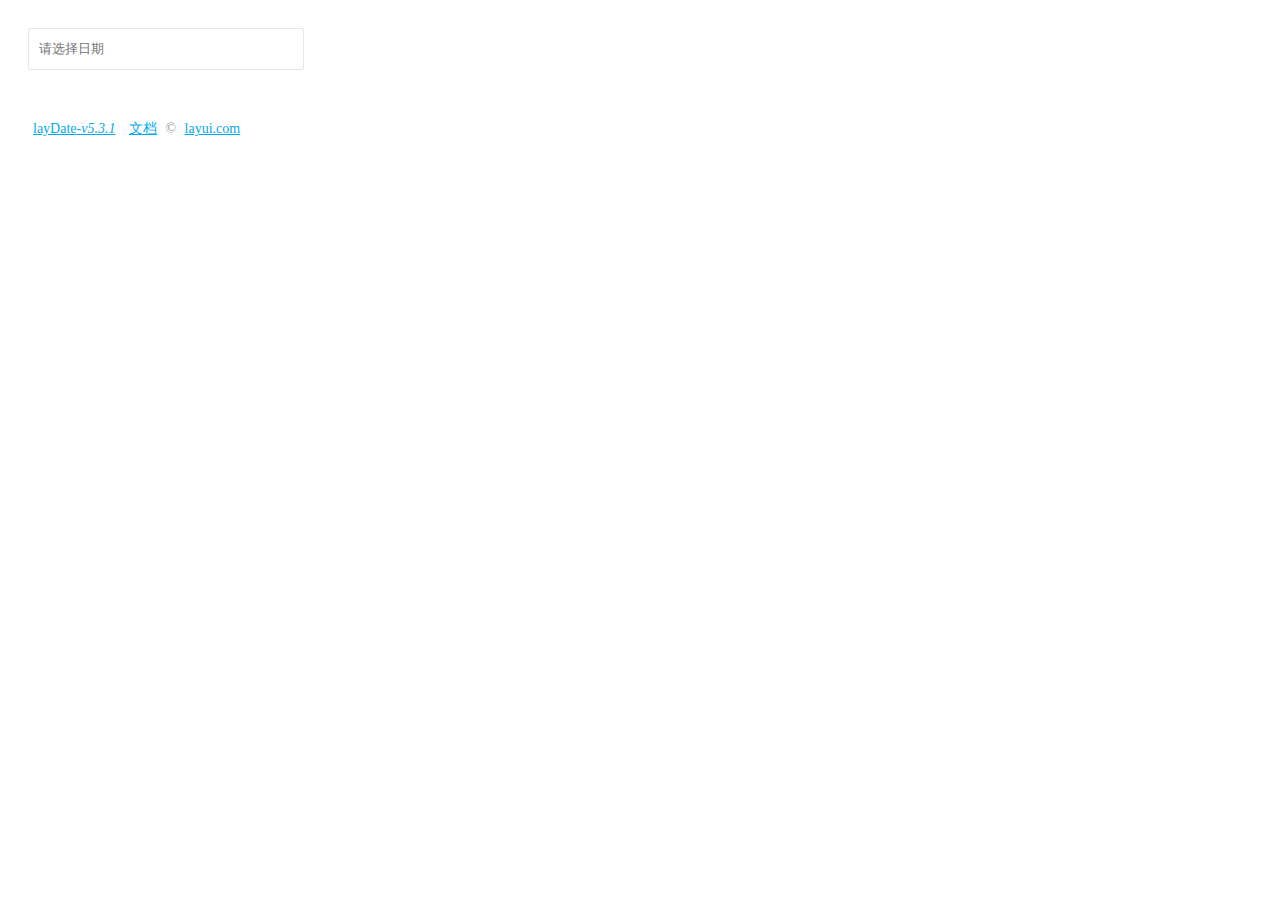
<file: src/main/webapp/jslib/layDate-v5.3.1/test.html>
<!DOCTYPE html>
<html>
<head>
  <meta charset="utf-8">
  <title>使用 layDate 独立版</title>
  <meta name="renderer" content="webkit">
  <meta http-equiv="X-UA-Compatible" content="IE=edge,chrome=1">
  <meta name="viewport" content="width=device-width, initial-scale=1, maximum-scale=1">
  <meta name="apple-mobile-web-app-status-bar-style" content="black"> 
  <meta name="apple-mobile-web-app-capable" content="yes">
  <meta name="format-detection" content="telephone=no">

  <style>
  body{padding: 20px;}
  .demo-input{padding-left: 10px; height: 38px; min-width: 262px; line-height: 38px; border: 1px solid #e6e6e6;  background-color: #fff;  border-radius: 2px;}
  .demo-footer{padding: 50px 0; color: #999; font-size: 14px;}
  .demo-footer a{padding: 0 5px; color: #01AAED;}
  </style>
</head>
<body>
<input type="text" class="demo-input" placeholder="请选择日期" id="test1">

<div class="demo-footer">
  <a href="http://www.layui.com/laydate/" target="_blank">layDate<cite id="version"></cite></a>
  <a href="http://www.layui.com/doc/modules/laydate.html" target="_blank">文档</a>
  <span>&copy; <a href="http://www.layui.com/" target="_blank">layui.com</a><span>
</div>

<script src="laydate/laydate.js"></script> <!-- 改成你的路径 -->
<script>
lay('#version').html('-v'+ laydate.v);

//执行一个laydate实例
laydate.render({
  elem: '#test1' //指定元素
});
</script>
</body>
</html>
</file>
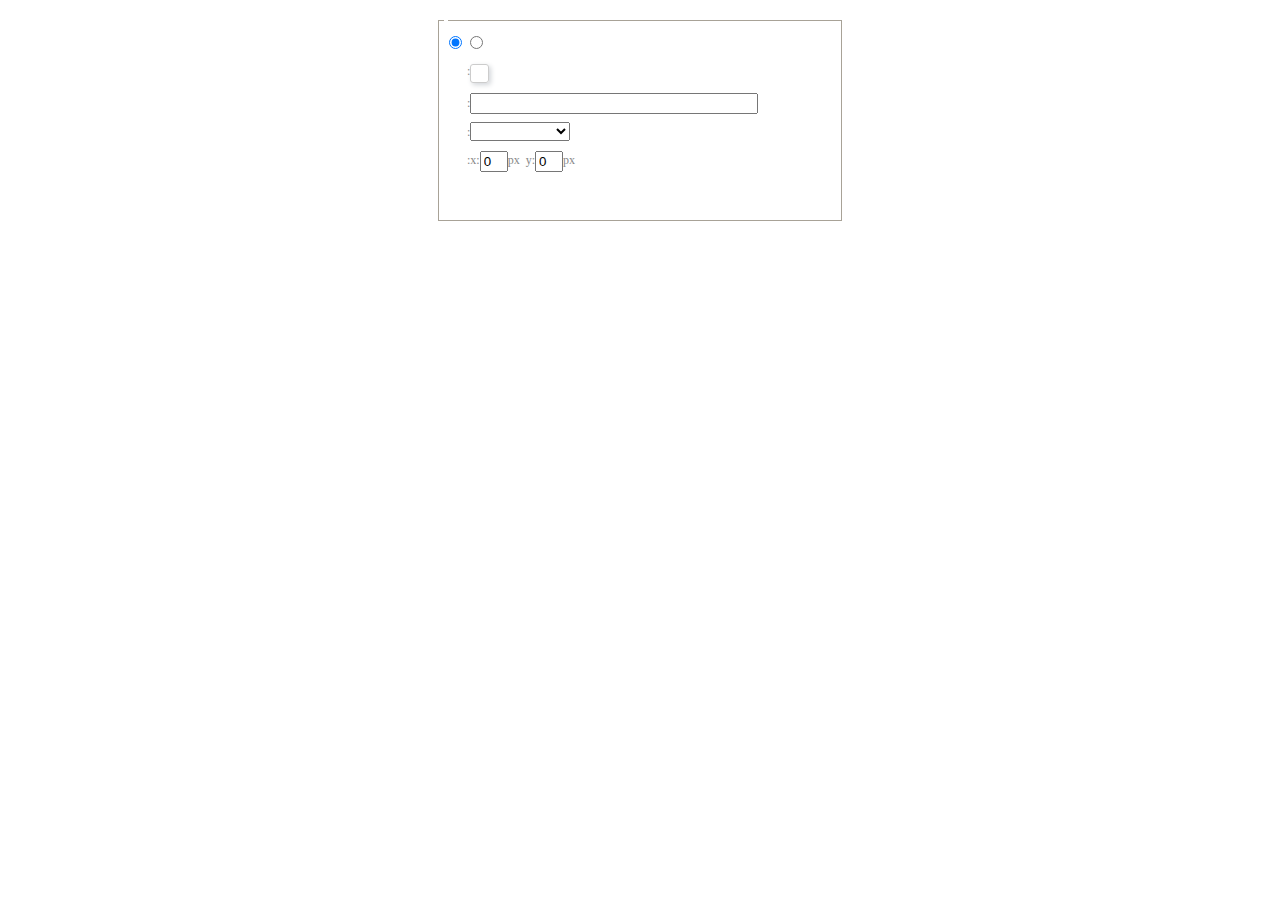
<file: src/main/webapp/ueditor1.4.3.3/dialogs/background/background.html>
<!DOCTYPE HTML>
<html>
<head>
    <meta http-equiv="Content-Type" content="text/html;charset=utf-8"/>
    <script type="text/javascript" src="../internal.js"></script>
    <link rel="stylesheet" type="text/css" href="background.css">
</head>
<body>
    <div id="bg_container" class="wrapper">
        <div id="tabHeads" class="tabhead">
            <span class="focus" data-content-id="normal"><var id="lang_background_normal"></var></span>
            <span class="" data-content-id="imgManager"><var id="lang_background_local"></var></span>
        </div>
        <div id="tabBodys" class="tabbody">
            <div id="normal" class="panel focus">
                <fieldset class="bgarea">
                    <legend><var id="lang_background_set"></var></legend>
                    <div class="content">
                        <div>
                            <label><input id="nocolorRadio" class="iptradio" type="radio" name="t" value="none" checked="checked"><var id="lang_background_none"></var></label>
                            <label><input id="coloredRadio" class="iptradio" type="radio" name="t" value="color"><var id="lang_background_colored"></var></label>
                        </div>
                        <div class="wrapcolor pl">
                            <div class="color">
                                <var id="lang_background_color"></var>:
                            </div>
                            <div id="colorPicker"></div>
                            <div class="clear"></div>
                        </div>
                        <div class="wrapcolor pl">
                            <label><var id="lang_background_netimg"></var>:</label><input class="txt" type="text" id="url">
                        </div>
                        <div id="alignment" class="alignment">
                            <var id="lang_background_align"></var>:<select id="repeatType">
                                <option value="center"></option>
                                <option value="repeat-x"></option>
                                <option value="repeat-y"></option>
                                <option value="repeat"></option>
                                <option value="self"></option>
                            </select>
                        </div>
                        <div id="custom" >
                            <var id="lang_background_position"></var>:x:<input type="text" size="1" id="x" maxlength="4" value="0">px&nbsp;&nbsp;y:<input type="text" size="1" id="y" maxlength="4" value="0">px
                        </div>
                    </div>
                </fieldset>

            </div>
            <div id="imgManager" class="panel">
                <div id="imageList" style=""></div>
            </div>
        </div>
    </div>
    <script type="text/javascript" src="background.js"></script>
</body>
</html>
</file>
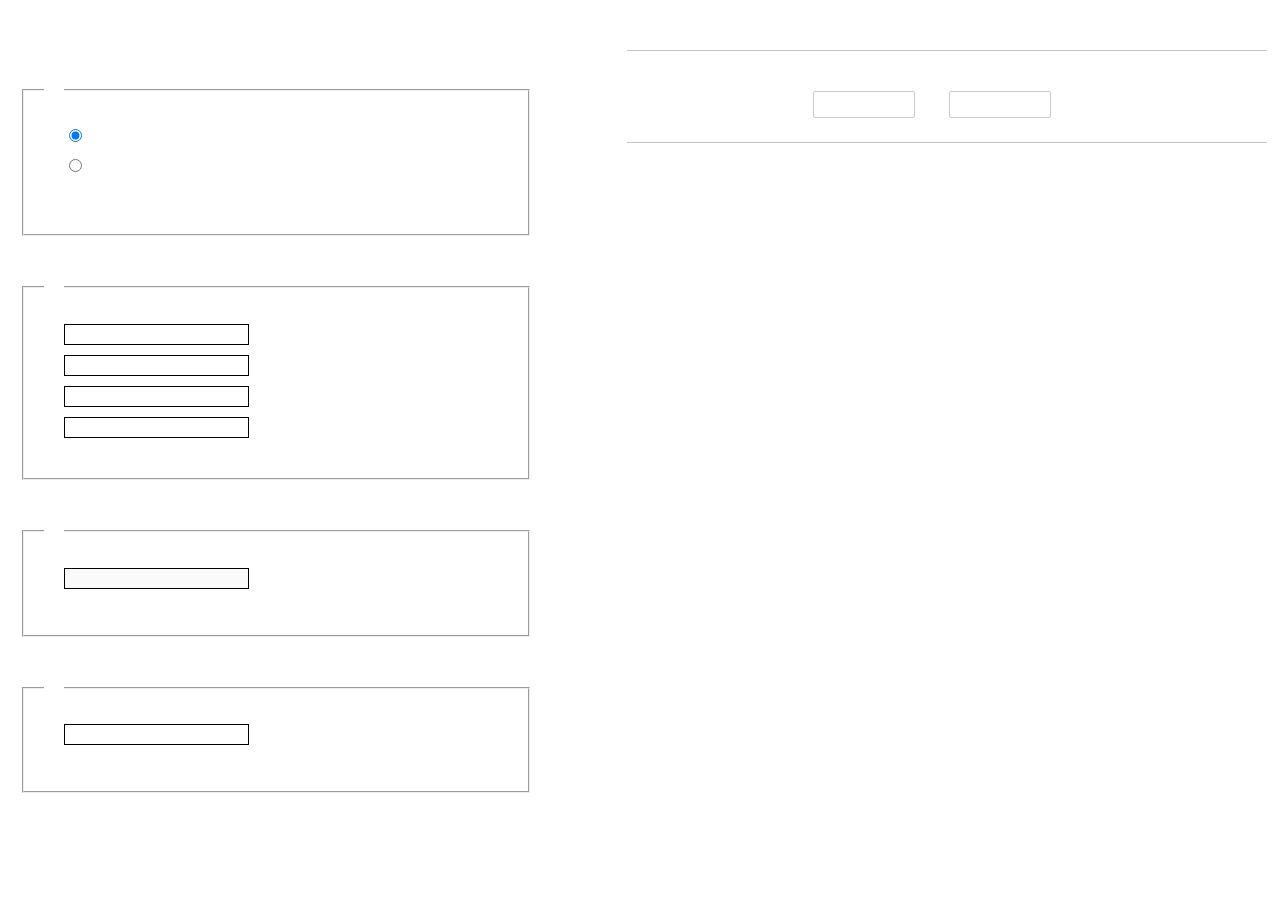
<file: src/main/webapp/ueditor1.4.3.3/dialogs/charts/charts.html>
<!DOCTYPE html>
<html>
    <head>
        <title>chart</title>
        <meta chartset="utf-8">
        <link rel="stylesheet" type="text/css" href="charts.css">
        <script type="text/javascript" src="../internal.js"></script>
    </head>
    <body>
        <div class="main">
            <div class="table-view">
                <h3><var id="lang_data_source"></var></h3>
                <div id="tableContainer" class="table-container"></div>
                <h3><var id="lang_chart_format"></var></h3>
                <form name="data-form">
                    <div class="charts-format">
                        <fieldset>
                            <legend><var id="lang_data_align"></var></legend>
                            <div class="format-item-container">
                                <label>
                                    <input type="radio" class="format-ctrl not-pie-item" name="charts-format" value="1" checked="checked">
                                    <var id="lang_chart_align_same"></var>
                                </label>
                                <label>
                                    <input type="radio" class="format-ctrl not-pie-item" name="charts-format" value="-1">
                                    <var id="lang_chart_align_reverse"></var>
                                </label>
                                <br>
                            </div>
                        </fieldset>
                        <fieldset>
                            <legend><var id="lang_chart_title"></var></legend>
                            <div class="format-item-container">
                                <label>
                                    <var id="lang_chart_main_title"></var><input type="text" name="title" class="data-item">
                                </label>
                                <label>
                                    <var id="lang_chart_sub_title"></var><input type="text" name="sub-title" class="data-item not-pie-item">
                                </label>
                                <label>
                                    <var id="lang_chart_x_title"></var><input type="text" name="x-title" class="data-item not-pie-item">
                                </label>
                                <label>
                                    <var id="lang_chart_y_title"></var><input type="text" name="y-title" class="data-item not-pie-item">
                                </label>
                            </div>
                        </fieldset>
                        <fieldset>
                            <legend><var id="lang_chart_tip"></var></legend>
                            <div class="format-item-container">
                                <label>
                                    <var id="lang_cahrt_tip_prefix"></var>
                                    <input type="text" id="tipInput" name="tip" class="data-item" disabled="disabled">
                                </label>
                                <p><var id="lang_cahrt_tip_description"></var></p>
                            </div>
                        </fieldset>
                        <fieldset>
                            <legend><var id="lang_chart_data_unit"></var></legend>
                            <div class="format-item-container">
                                <label><var id="lang_chart_data_unit_title"></var><input type="text" name="unit" class="data-item"></label>
                                <p><var id="lang_chart_data_unit_description"></var></p>
                            </div>
                        </fieldset>
                    </div>
                </form>
            </div>
            <div class="charts-view">
                <div id="chartsContainer" class="charts-container"></div>
                <div id="chartsType" class="charts-type">
                    <h3><var id="lang_chart_type"></var></h3>
                    <div class="scroll-view">
                        <div class="scroll-container">
                            <div id="scrollBed" class="scroll-bed"></div>
                        </div>
                        <div id="buttonContainer" class="button-container">
                            <a href="#" data-title="prev"><var id="lang_prev_btn"></var></a>
                            <a href="#" data-title="next"><var id="lang_next_btn"></var></a>
                        </div>
                    </div>
                </div>
            </div>
        </div>
        <script src="../../third-party/jquery-1.10.2.min.js"></script>
        <script src="../../third-party/highcharts/highcharts.js"></script>
        <script src="chart.config.js"></script>
        <script src="charts.js"></script>
    </body>
</html>
</file>
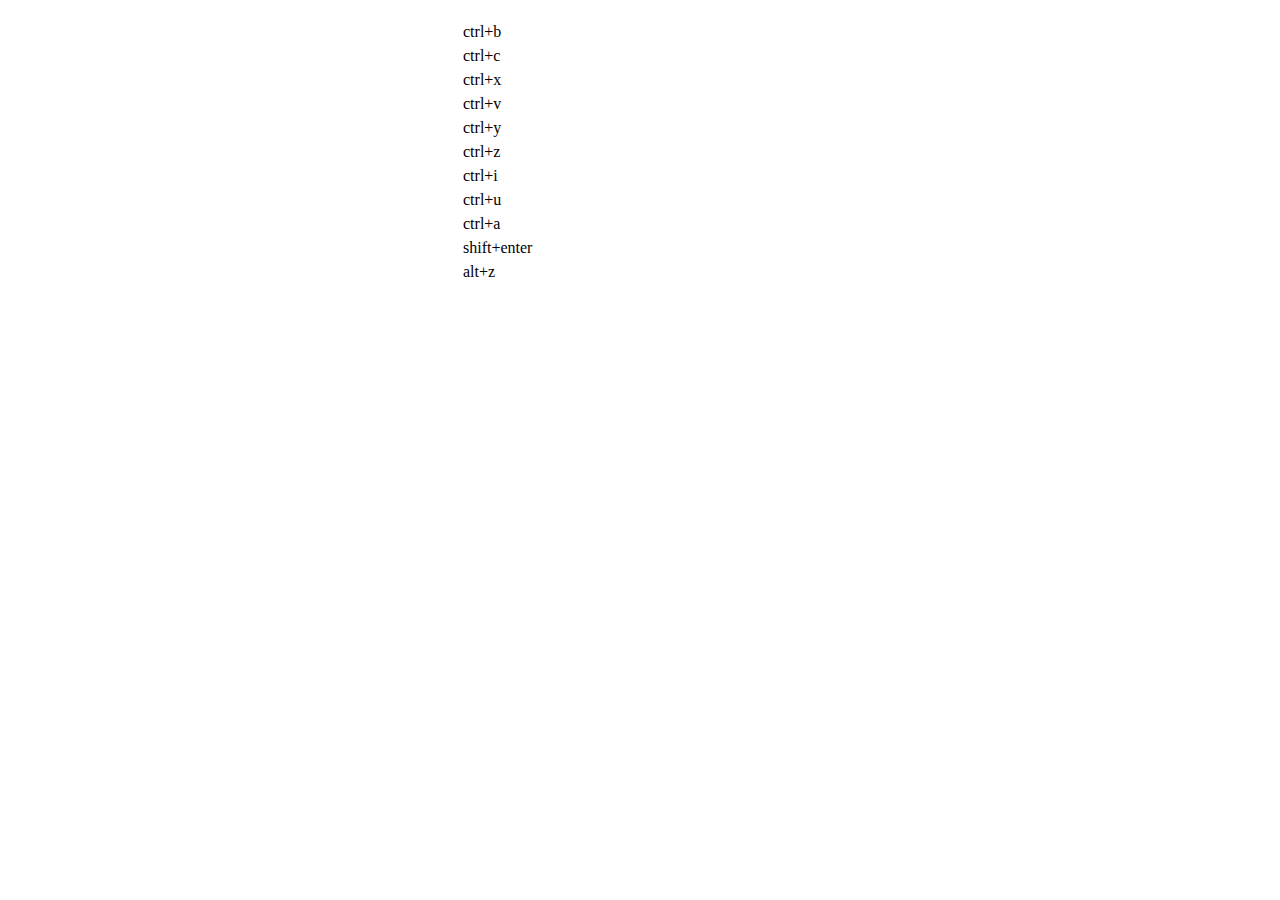
<file: src/main/webapp/ueditor1.4.3.3/dialogs/help/help.html>
<!DOCTYPE HTML PUBLIC "-//W3C//DTD HTML 4.01 Transitional//EN"
        "http://www.w3.org/TR/html4/loose.dtd">
<html>
<head>
    <title>帮助</title>
    <meta content="text/html; charset=utf-8" http-equiv="Content-Type"/>
    <script type="text/javascript" src="../internal.js"></script>
    <link rel="stylesheet" type="text/css" href="help.css">
</head>
<body>
<div class="wrapper" id="helptab">
    <div id="tabHeads" class="tabhead">
        <span class="focus" tabsrc="about"><var id="lang_input_about"></var></span>
        <span tabsrc="shortcuts"><var id="lang_input_shortcuts"></var></span>
    </div>
    <div id="tabBodys" class="tabbody">
        <div id="about" class="panel">
            <h1>UEditor</h1>
            <p id="version"></p>
            <p><var id="lang_input_introduction"></var></p>
        </div>
        <div id="shortcuts" class="panel">
            <table>
                <thead>
                <tr>
                    <td><var id="lang_Txt_shortcuts"></var></td>
                    <td><var id="lang_Txt_func"></var></td>
                </tr>
                </thead>
                <tbody>
                <tr>
                    <td>ctrl+b</td>
                    <td><var id="lang_Txt_bold"></var></td>
                </tr>
                <tr>
                    <td>ctrl+c</td>
                    <td><var id="lang_Txt_copy"></var></td>
                </tr>
                <tr>
                    <td>ctrl+x</td>
                    <td><var id="lang_Txt_cut"></var></td>
                </tr>
                <tr>
                    <td>ctrl+v</td>
                    <td><var id="lang_Txt_Paste"></var></td>
                </tr>
                <tr>
                    <td>ctrl+y</td>
                    <td><var id="lang_Txt_undo"></var></td>
                </tr>
                <tr>
                    <td>ctrl+z</td>
                    <td><var id="lang_Txt_redo"></var></td>
                </tr>
                <tr>
                    <td>ctrl+i</td>
                    <td><var id="lang_Txt_italic"></var></td>
                </tr>
                <tr>
                    <td>ctrl+u</td>
                    <td><var id="lang_Txt_underline"></var></td>
                </tr>
                <tr>
                    <td>ctrl+a</td>
                    <td><var id="lang_Txt_selectAll"></var></td>
                </tr>
                <tr>
                    <td>shift+enter</td>
                    <td><var id="lang_Txt_visualEnter"></var></td>
                </tr>
                <tr>
                    <td>alt+z</td>
                    <td><var id="lang_Txt_fullscreen"></var></td>
                </tr>
                </tbody>
            </table>
        </div>
    </div>
</div>
<script type="text/javascript" src="help.js"></script>
</body>
</html>
</file>
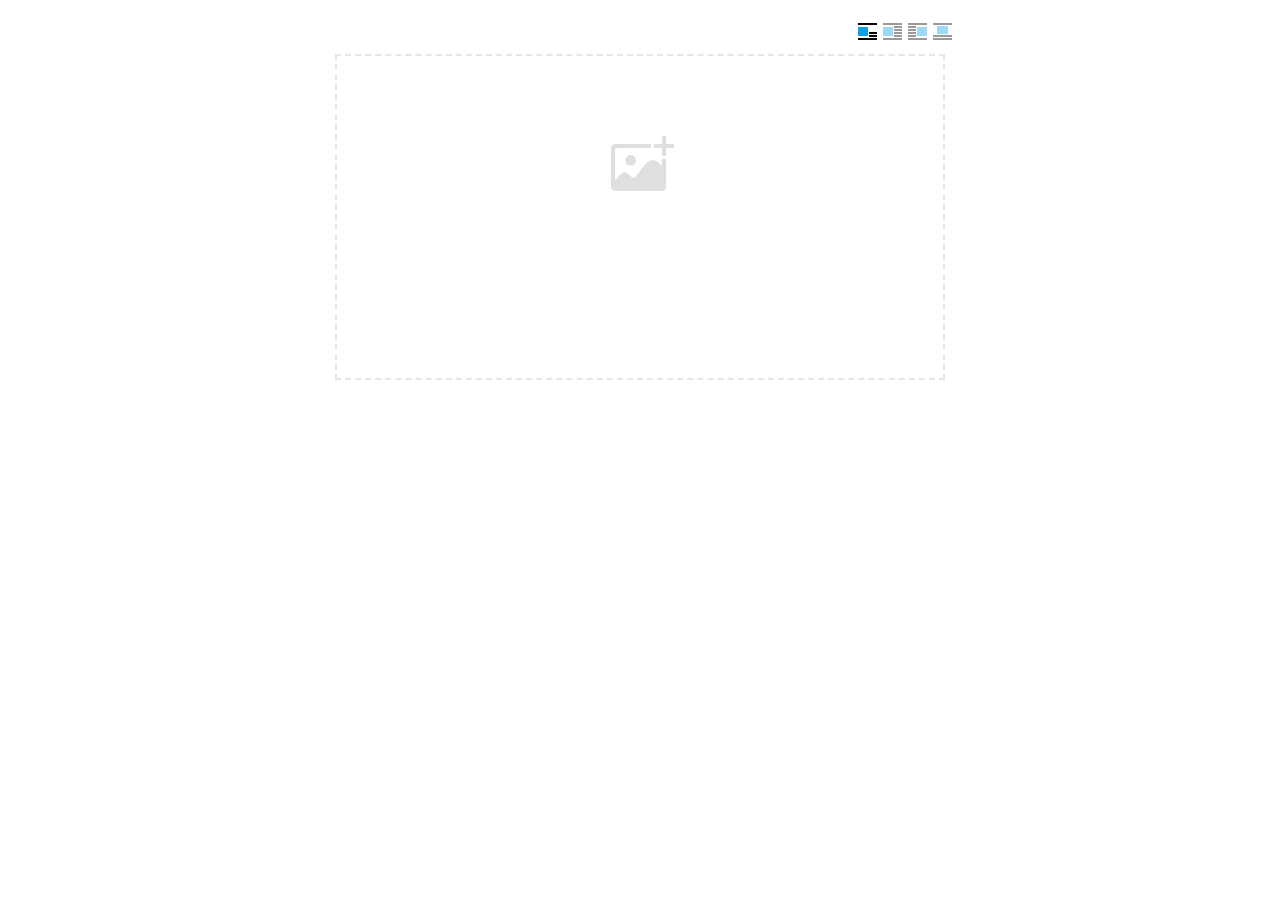
<file: src/main/webapp/ueditor1.4.3.3/dialogs/image/image.html>
<!doctype html>
<html>
<head>
    <meta charset="UTF-8">
    <title>ueditor图片对话框</title>
    <script type="text/javascript" src="../internal.js"></script>

    <!-- jquery -->
    <script type="text/javascript" src="../../third-party/jquery-1.10.2.min.js"></script>

    <!-- webuploader -->
    <script src="../../third-party/webuploader/webuploader.min.js"></script>
    <link rel="stylesheet" type="text/css" href="../../third-party/webuploader/webuploader.css">

    <!-- image dialog -->
    <link rel="stylesheet" href="image.css" type="text/css" />
</head>
<body>

    <div class="wrapper">
        <div id="tabhead" class="tabhead">
            <span class="tab" data-content-id="remote"><var id="lang_tab_remote"></var></span>
            <span class="tab focus" data-content-id="upload"><var id="lang_tab_upload"></var></span>
            <span class="tab" data-content-id="online"><var id="lang_tab_online"></var></span>
            <span class="tab" data-content-id="search"><var id="lang_tab_search"></var></span>
        </div>
        <div class="alignBar">
            <label class="algnLabel"><var id="lang_input_align"></var></label>
                    <span id="alignIcon">
                        <span id="noneAlign" class="none-align focus" data-align="none"></span>
                        <span id="leftAlign" class="left-align" data-align="left"></span>
                        <span id="rightAlign" class="right-align" data-align="right"></span>
                        <span id="centerAlign" class="center-align" data-align="center"></span>
                    </span>
            <input id="align" name="align" type="hidden" value="none"/>
        </div>
        <div id="tabbody" class="tabbody">

            <!-- 远程图片 -->
            <div id="remote" class="panel">
                <div class="top">
                    <div class="row">
                        <label for="url"><var id="lang_input_url"></var></label>
                        <span><input class="text" id="url" type="text"/></span>
                    </div>
                </div>
                <div class="left">
                    <div class="row">
                        <label><var id="lang_input_size"></var></label>
                        <span><var id="lang_input_width">&nbsp;&nbsp;</var><input class="text" type="text" id="width"/>px </span>
                        <span><var id="lang_input_height">&nbsp;&nbsp;</var><input class="text" type="text" id="height"/>px </span>
                        <span><input id="lock" type="checkbox" disabled="disabled"><span id="lockicon"></span></span>
                    </div>
                    <div class="row">
                        <label><var id="lang_input_border"></var></label>
                        <span><input class="text" type="text" id="border"/>px </span>
                    </div>
                    <div class="row">
                        <label><var id="lang_input_vhspace"></var></label>
                        <span><input class="text" type="text" id="vhSpace"/>px </span>
                    </div>
                    <div class="row">
                        <label><var id="lang_input_title"></var></label>
                        <span><input class="text" type="text" id="title"/></span>
                    </div>
                </div>
                <div class="right"><div id="preview"></div></div>
            </div>

            <!-- 上传图片 -->
            <div id="upload" class="panel focus">
                <div id="queueList" class="queueList">
                    <div class="statusBar element-invisible">
                        <div class="progress">
                            <span class="text">0%</span>
                            <span class="percentage"></span>
                        </div><div class="info"></div>
                        <div class="btns">
                            <div id="filePickerBtn"></div>
                            <div class="uploadBtn"><var id="lang_start_upload"></var></div>
                        </div>
                    </div>
                    <div id="dndArea" class="placeholder">
                        <div class="filePickerContainer">
                            <div id="filePickerReady"></div>
                        </div>
                    </div>
                    <ul class="filelist element-invisible">
                        <li id="filePickerBlock" class="filePickerBlock"></li>
                    </ul>
                </div>
            </div>

            <!-- 在线图片 -->
            <div id="online" class="panel">
                <div id="imageList"><var id="lang_imgLoading"></var></div>
            </div>

            <!-- 搜索图片 -->
            <div id="search" class="panel">
                <div class="searchBar">
                    <input id="searchTxt" class="searchTxt text" type="text" />
                    <select id="searchType" class="searchType">
                        <option value="&s=4&z=0"></option>
                        <option value="&s=1&z=19"></option>
                        <option value="&s=2&z=0"></option>
                        <option value="&s=3&z=0"></option>
                    </select>
                    <input id="searchReset" type="button"  />
                    <input id="searchBtn" type="button"  />
                </div>
                <div id="searchList" class="searchList"><ul id="searchListUl"></ul></div>
            </div>

        </div>
    </div>
    <script type="text/javascript" src="image.js"></script>

</body>
</html>
</file>
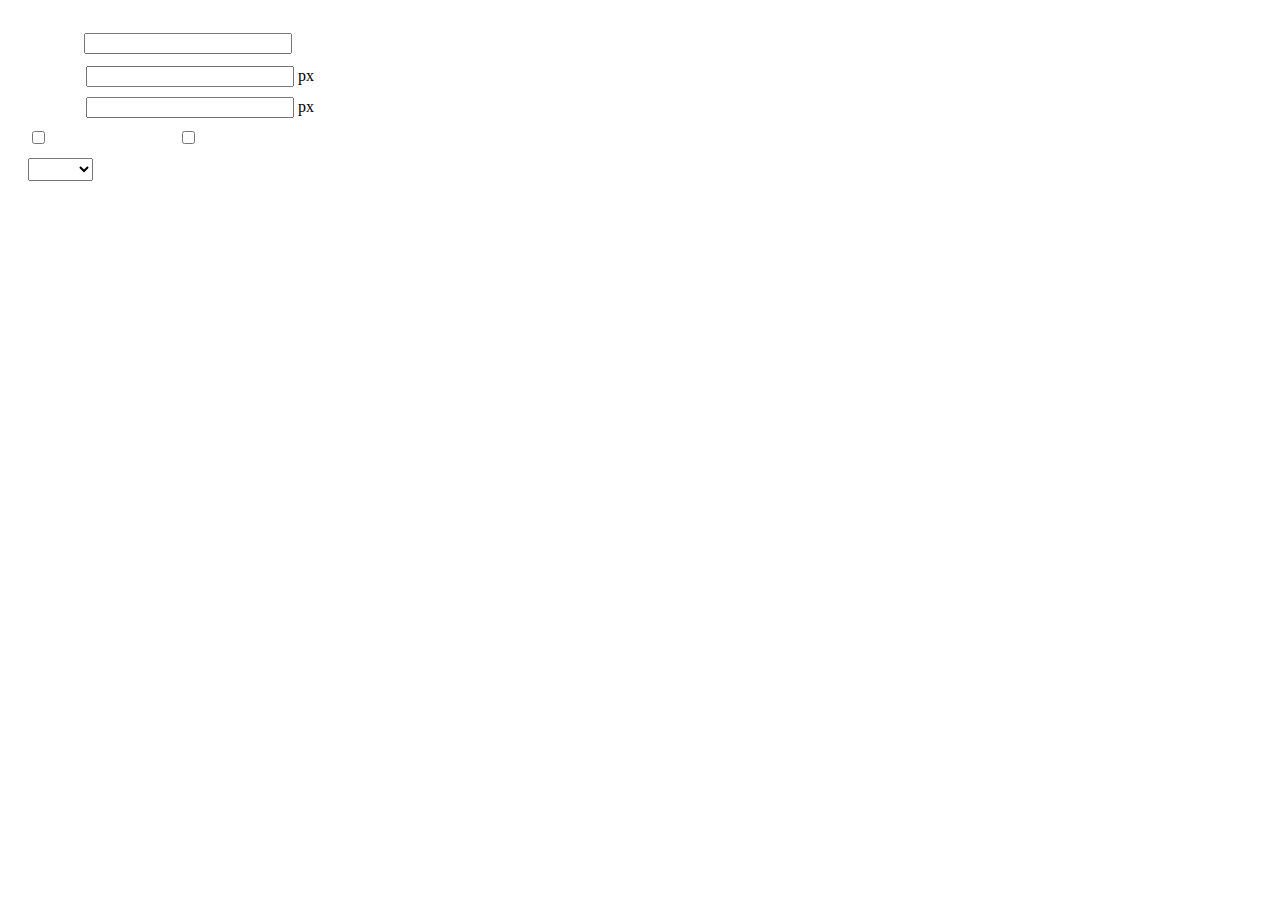
<file: src/main/webapp/ueditor1.4.3.3/dialogs/insertframe/insertframe.html>
<!DOCTYPE html>
<html>
<head>
    <meta http-equiv="Content-Type" content="text/html; charset=utf-8"/>
    <title></title>
    <script type="text/javascript" src="../internal.js"></script>
    <style type="text/css">
        .warp {width: 320px;height: 153px;margin-left:5px;padding: 20px 0 0 15px;position: relative;}
        #url {width: 290px; margin-bottom: 2px; margin-left: -6px; margin-left: -2px\9;*margin-left:0;_margin-left:0; }
        .format span{display: inline-block; width: 58px;text-align: center; zoom:1;}
        table td{padding:5px 0;}
        #align{width: 65px;height: 23px;line-height: 22px;}
    </style>
</head>
<body>
<div class="warp">
        <table width="300" cellpadding="0" cellspacing="0">
            <tr>
                <td colspan="2" class="format">
                    <span><var id="lang_input_address"></var></span>
                    <input style="width:200px" id="url" type="text" value=""/>
                </td>
            </tr>
            <tr>
                <td colspan="2" class="format"><span><var id="lang_input_width"></var></span><input style="width:200px" type="text" id="width"/> px</td>

            </tr>
            <tr>
                <td colspan="2" class="format"><span><var id="lang_input_height"></var></span><input style="width:200px" type="text" id="height"/> px</td>
            </tr>
            <tr>
                <td><span><var id="lang_input_isScroll"></var></span><input type="checkbox" id="scroll"/> </td>
                <td><span><var id="lang_input_frameborder"></var></span><input type="checkbox" id="frameborder"/> </td>
            </tr>

            <tr>
                <td colspan="2"><span><var id="lang_input_alignMode"></var></span>
                    <select id="align">
                        <option value=""></option>
                        <option value="left"></option>
                        <option value="right"></option>
                    </select>
                </td>
            </tr>
        </table>
</div>
<script type="text/javascript">
    var iframe = editor._iframe;
    if(iframe){
        $G("url").value = iframe.getAttribute("src")||"";
        $G("width").value = iframe.getAttribute("width")||iframe.style.width.replace("px","")||"";
        $G("height").value = iframe.getAttribute("height") || iframe.style.height.replace("px","") ||"";
        $G("scroll").checked = (iframe.getAttribute("scrolling") == "yes") ? true : false;
        $G("frameborder").checked = (iframe.getAttribute("frameborder") == "1") ? true : false;
        $G("align").value = iframe.align ? iframe.align : "";
    }
    function queding(){
        var  url = $G("url").value.replace(/^\s*|\s*$/ig,""),
                width = $G("width").value,
                height = $G("height").value,
                scroll = $G("scroll"),
                frameborder = $G("frameborder"),
                float = $G("align").value,
                newIframe = editor.document.createElement("iframe"),
                div;
        if(!url){
            alert(lang.enterAddress);
            return false;
        }
        newIframe.setAttribute("src",/http:\/\/|https:\/\//ig.test(url) ? url : "http://"+url);
        /^[1-9]+[.]?\d*$/g.test( width ) ? newIframe.setAttribute("width",width) : "";
        /^[1-9]+[.]?\d*$/g.test( height ) ? newIframe.setAttribute("height",height) : "";
        scroll.checked ?  newIframe.setAttribute("scrolling","yes") : newIframe.setAttribute("scrolling","no");
        frameborder.checked ?  newIframe.setAttribute("frameborder","1",0) : newIframe.setAttribute("frameborder","0",0);
        float ? newIframe.setAttribute("align",float) :  newIframe.setAttribute("align","");
        if(iframe){
            iframe.parentNode.insertBefore(newIframe,iframe);
            domUtils.remove(iframe);
        }else{
            div = editor.document.createElement("div");
            div.appendChild(newIframe);
            editor.execCommand("inserthtml",div.innerHTML);
        }
        editor._iframe = null;
        dialog.close();
    }
    dialog.onok = queding;
    $G("url").onkeydown = function(evt){
        evt = evt || event;
        if(evt.keyCode == 13){
            queding();
        }
    };
    $focus($G( "url" ));

</script>
</body>
</html>
</file>
<file: src/main/webapp/ueditor1.4.3.3/dialogs/background/background.css>
.wrapper{ width: 424px;margin: 10px auto; zoom:1;position: relative}
.tabbody{height:225px;}
.tabbody .panel { position: absolute;width:100%; height:100%;background: #fff; display: none;}
.tabbody .focus { display: block;}

body{font-size: 12px;color: #888;overflow: hidden;}
input,label{vertical-align:middle}
.clear{clear: both;}
.pl{padding-left: 18px;padding-left: 23px\9;}

#imageList {width: 420px;height: 215px;margin-top: 10px;overflow: hidden;overflow-y: auto;}
#imageList div {float: left;width: 100px;height: 95px;margin: 5px 10px;}
#imageList img {cursor: pointer;border: 2px solid white;}

.bgarea{margin: 10px;padding: 5px;height: 84%;border: 1px solid #A8A297;}
.content div{margin: 10px 0 10px 5px;}
.content .iptradio{margin: 0px 5px 5px 0px;}
.txt{width:280px;}

.wrapcolor{height: 19px;}
div.color{float: left;margin: 0;}
#colorPicker{width: 17px;height: 17px;border: 1px solid #CCC;display: inline-block;border-radius: 3px;box-shadow: 2px 2px 5px #D3D6DA;margin: 0;float: left;}
div.alignment,#custom{margin-left: 23px;margin-left: 28px\9;}
#custom input{height: 15px;min-height: 15px;width:20px;}
#repeatType{width:100px;}


/* 图片管理样式 */
#imgManager {
    width: 100%;
    height: 225px;
}
#imgManager #imageList{
    width: 100%;
    overflow-x: hidden;
    overflow-y: auto;
}
#imgManager ul {
    display: block;
    list-style: none;
    margin: 0;
    padding: 0;
}
#imgManager li {
    float: left;
    display: block;
    list-style: none;
    padding: 0;
    width: 113px;
    height: 113px;
    margin: 9px 0 0 19px;
    background-color: #eee;
    overflow: hidden;
    cursor: pointer;
    position: relative;
}
#imgManager li.clearFloat {
    float: none;
    clear: both;
    display: block;
    width:0;
    height:0;
    margin: 0;
    padding: 0;
}
#imgManager li img {
    cursor: pointer;
}
#imgManager li .icon {
    cursor: pointer;
    width: 113px;
    height: 113px;
    position: absolute;
    top: 0;
    left: 0;
    z-index: 2;
    border: 0;
    background-repeat: no-repeat;
}
#imgManager li .icon:hover {
    width: 107px;
    height: 107px;
    border: 3px solid #1094fa;
}
#imgManager li.selected .icon {
    background-image: url(images/success.png);
    background-position: 75px 75px;
}
#imgManager li.selected .icon:hover {
    width: 107px;
    height: 107px;
    border: 3px solid #1094fa;
    background-position: 72px 72px;
}
</file>
<file: src/main/webapp/ueditor1.4.3.3/dialogs/charts/charts.css>
html, body {
    width: 100%;
    height: 100%;
    margin: 0;
    padding: 0;
    overflow-x: hidden;
}

.main {
    width: 100%;
    overflow: hidden;
}

.table-view {
    height: 100%;
    float: left;
    margin: 20px;
    width: 40%;
}

.table-view .table-container {
    width: 100%;
    margin-bottom: 50px;
    overflow: scroll;
}

.table-view th {
    padding: 5px 10px;
    background-color: #F7F7F7;
}

.table-view td {
    width: 50px;
    text-align: center;
    padding:0;
}

.table-container input {
    width: 40px;
    padding: 5px;
    border: none;
    outline: none;
}

.table-view caption {
    font-size: 18px;
    text-align: left;
}

.charts-view {
    /*margin-left: 49%!important;*/
    width: 50%;
    margin-left: 49%;
    height: 400px;
}

.charts-container {
    border-left: 1px solid #c3c3c3;
}

.charts-format fieldset {
    padding-left: 20px;
    margin-bottom: 50px;
}

.charts-format legend {
    padding-left: 10px;
    padding-right: 10px;
}

.format-item-container {
    padding: 20px;
}

.format-item-container label {
    display: block;
    margin: 10px 0;
}

.charts-format .data-item {
    border: 1px solid black;
    outline: none;
    padding: 2px 3px;
}

/* 图表类型 */

.charts-type {
    margin-top: 50px;
    height: 300px;
}

.scroll-view {
    border: 1px solid #c3c3c3;
    border-left: none;
    border-right: none;
    overflow: hidden;
}

.scroll-container {
    margin: 20px;
    width: 100%;
    overflow: hidden;
}

.scroll-bed {
    width: 10000px;
    _margin-top: 20px;
    -webkit-transition: margin-left .5s ease;
    -moz-transition: margin-left .5s ease;
    transition: margin-left .5s ease;
}

.view-box {
    display: inline-block;
    *display: inline;
    *zoom: 1;
    margin-right: 20px;
    border: 2px solid white;
    line-height: 0;
    overflow: hidden;
    cursor: pointer;
}

.view-box img {
    border: 1px solid #cecece;
}

.view-box.selected {
    border-color: #7274A7;
}

.button-container {
    margin-bottom: 20px;
    text-align: center;
}

.button-container a {
    display: inline-block;
    width: 100px;
    height: 25px;
    line-height: 25px;
    border: 1px solid #c2ccd1;
    margin-right: 30px;
    text-decoration: none;
    color: black;
    -webkit-border-radius: 2px;
    -moz-border-radius: 2px;
    border-radius: 2px;
}

.button-container a:HOVER {
    background: #fcfcfc;
}

.button-container a:ACTIVE {
    border-top-color: #c2ccd1;
    box-shadow:inset 0 5px 4px -4px rgba(49, 49, 64, 0.1);
}

.edui-charts-not-data {
    height: 100px;
    line-height: 100px;
    text-align: center;
}
</file>
<file: src/main/webapp/ueditor1.4.3.3/dialogs/help/help.css>
.wrapper{width: 370px;margin: 10px auto;zoom: 1;}
.tabbody{height: 360px;}
.tabbody .panel{width:100%;height: 360px;position: absolute;background: #fff;}
.tabbody .panel h1{font-size:26px;margin: 5px 0 0 5px;}
.tabbody .panel p{font-size:12px;margin: 5px 0 0 5px;}
.tabbody table{width:90%;line-height: 20px;margin: 5px 0 0 5px;;}
.tabbody table thead{font-weight: bold;line-height: 25px;}
</file>
<file: src/main/webapp/ueditor1.4.3.3/third-party/webuploader/webuploader.css>
.webuploader-container {
	position: relative;
}
.webuploader-element-invisible {
	position: absolute !important;
	clip: rect(1px 1px 1px 1px); /* IE6, IE7 */
    clip: rect(1px,1px,1px,1px);
}
.webuploader-pick {
	position: relative;
	display: inline-block;
	cursor: pointer;
	background: #00b7ee;
	padding: 10px 15px;
	color: #fff;
	text-align: center;
	border-radius: 3px;
	overflow: hidden;
}
.webuploader-pick-hover {
	background: #00a2d4;
}

.webuploader-pick-disable {
	opacity: 0.6;
	pointer-events:none;
}
</file>
<file: src/main/webapp/ueditor1.4.3.3/dialogs/image/image.css>
@charset "utf-8";
/* dialog样式 */
.wrapper {
    zoom: 1;
    width: 630px;
    *width: 626px;
    height: 380px;
    margin: 0 auto;
    padding: 10px;
    position: relative;
    font-family: sans-serif;
}

/*tab样式框大小*/
.tabhead {
    float:left;
}
.tabbody {
    width: 100%;
    height: 346px;
    position: relative;
    clear: both;
}

.tabbody .panel {
    position: absolute;
    width: 0;
    height: 0;
    background: #fff;
    overflow: hidden;
    display: none;
}

.tabbody .panel.focus {
    width: 100%;
    height: 346px;
    display: block;
}

/* 图片对齐方式 */
.alignBar{
    float:right;
    margin-top: 5px;
    position: relative;
}

.alignBar .algnLabel{
    float:left;
    height: 20px;
    line-height: 20px;
}

.alignBar #alignIcon{
    zoom:1;
    _display: inline;
    display: inline-block;
    position: relative;
}
.alignBar #alignIcon span{
    float: left;
    cursor: pointer;
    display: block;
    width: 19px;
    height: 17px;
    margin-right: 3px;
    margin-left: 3px;
    background-image: url(./images/alignicon.jpg);
}
.alignBar #alignIcon .none-align{
    background-position: 0 -18px;
}
.alignBar #alignIcon .left-align{
    background-position: -20px -18px;
}
.alignBar #alignIcon .right-align{
    background-position: -40px -18px;
}
.alignBar #alignIcon .center-align{
    background-position: -60px -18px;
}
.alignBar #alignIcon .none-align.focus{
    background-position: 0 0;
}
.alignBar #alignIcon .left-align.focus{
    background-position: -20px 0;
}
.alignBar #alignIcon .right-align.focus{
    background-position: -40px 0;
}
.alignBar #alignIcon .center-align.focus{
    background-position: -60px 0;
}




/* 远程图片样式 */
#remote {
    z-index: 200;
}

#remote .top{
    width: 100%;
    margin-top: 25px;
}
#remote .left{
    display: block;
    float: left;
    width: 300px;
    height:10px;
}
#remote .right{
    display: block;
    float: right;
    width: 300px;
    height:10px;
}
#remote .row{
    margin-left: 20px;
    clear: both;
    height: 40px;
}

#remote .row label{
    text-align: center;
    width: 50px;
    zoom:1;
    _display: inline;
    display:inline-block;
    vertical-align: middle;
}
#remote .row label.algnLabel{
    float: left;

}

#remote input.text{
    width: 150px;
    padding: 3px 6px;
    font-size: 14px;
    line-height: 1.42857143;
    color: #555;
    background-color: #fff;
    background-image: none;
    border: 1px solid #ccc;
    border-radius: 4px;
    -webkit-box-shadow: inset 0 1px 1px rgba(0, 0, 0, .075);
    box-shadow: inset 0 1px 1px rgba(0, 0, 0, .075);
    -webkit-transition: border-color ease-in-out .15s, box-shadow ease-in-out .15s;
    transition: border-color ease-in-out .15s, box-shadow ease-in-out .15s;
}
#remote input.text:focus {
    border-color: #66afe9;
    outline: 0;
    -webkit-box-shadow: inset 0 1px 1px rgba(0, 0, 0, .075), 0 0 8px rgba(102, 175, 233, .6);
    box-shadow: inset 0 1px 1px rgba(0, 0, 0, .075), 0 0 8px rgba(102, 175, 233, .6);
}
#remote #url{
    width: 500px;
    margin-bottom: 2px;
}
#remote #width,
#remote #height{
    width: 20px;
    margin-left: 2px;
    margin-right: 2px;
}
#remote #border,
#remote #vhSpace,
#remote #title{
    width: 180px;
    margin-right: 5px;
}
#remote #lock{
}
#remote #lockicon{
    zoom: 1;
    _display:inline;
    display: inline-block;
    width: 20px;
    height: 20px;
    background: url("../../themes/default/images/lock.gif") -13px -13px no-repeat;
    vertical-align: middle;
}
#remote #preview{
    clear: both;
    width: 260px;
    height: 240px;
    z-index: 9999;
    margin-top: 10px;
    background-color: #eee;
    overflow: hidden;
}

/* 上传图片 */
.tabbody #upload.panel {
    width: 0;
    height: 0;
    overflow: hidden;
    position: absolute !important;
    clip: rect(1px, 1px, 1px, 1px);
    background: #fff;
    display: block;
}

.tabbody #upload.panel.focus {
    width: 100%;
    height: 346px;
    display: block;
    clip: auto;
}

#upload .queueList {
    margin: 0;
    width: 100%;
    height: 100%;
    position: absolute;
    overflow: hidden;
}

#upload p {
    margin: 0;
}

.element-invisible {
    width: 0 !important;
    height: 0 !important;
    border: 0;
    padding: 0;
    margin: 0;
    overflow: hidden;
    position: absolute !important;
    clip: rect(1px, 1px, 1px, 1px);
}

#upload .placeholder {
    margin: 10px;
    border: 2px dashed #e6e6e6;
    *border: 0px dashed #e6e6e6;
    height: 172px;
    padding-top: 150px;
    text-align: center;
    background: url(./images/image.png) center 70px no-repeat;
    color: #cccccc;
    font-size: 18px;
    position: relative;
    top:0;
    *top: 10px;
}

#upload .placeholder .webuploader-pick {
    font-size: 18px;
    background: #00b7ee;
    border-radius: 3px;
    line-height: 44px;
    padding: 0 30px;
    *width: 120px;
    color: #fff;
    display: inline-block;
    margin: 0 auto 20px auto;
    cursor: pointer;
    box-shadow: 0 1px 1px rgba(0, 0, 0, 0.1);
}

#upload .placeholder .webuploader-pick-hover {
    background: #00a2d4;
}


#filePickerContainer {
    text-align: center;
}

#upload .placeholder .flashTip {
    color: #666666;
    font-size: 12px;
    position: absolute;
    width: 100%;
    text-align: center;
    bottom: 20px;
}

#upload .placeholder .flashTip a {
    color: #0785d1;
    text-decoration: none;
}

#upload .placeholder .flashTip a:hover {
    text-decoration: underline;
}

#upload .placeholder.webuploader-dnd-over {
    border-color: #999999;
}

#upload .filelist {
    list-style: none;
    margin: 0;
    padding: 0;
    overflow-x: hidden;
    overflow-y: auto;
    position: relative;
    height: 300px;
}

#upload .filelist:after {
    content: '';
    display: block;
    width: 0;
    height: 0;
    overflow: hidden;
    clear: both;
    position: relative;
}

#upload .filelist li {
    width: 113px;
    height: 113px;
    background: url(./images/bg.png);
    text-align: center;
    margin: 9px 0 0 9px;
    *margin: 6px 0 0 6px;
    position: relative;
    display: block;
    float: left;
    overflow: hidden;
    font-size: 12px;
}

#upload .filelist li p.log {
    position: relative;
    top: -45px;
}

#upload .filelist li p.title {
    position: absolute;
    top: 0;
    left: 0;
    width: 100%;
    overflow: hidden;
    white-space: nowrap;
    text-overflow: ellipsis;
    top: 5px;
    text-indent: 5px;
    text-align: left;
}

#upload .filelist li p.progress {
    position: absolute;
    width: 100%;
    bottom: 0;
    left: 0;
    height: 8px;
    overflow: hidden;
    z-index: 50;
    margin: 0;
    border-radius: 0;
    background: none;
    -webkit-box-shadow: 0 0 0;
}

#upload .filelist li p.progress span {
    display: none;
    overflow: hidden;
    width: 0;
    height: 100%;
    background: #1483d8 url(./images/progress.png) repeat-x;

    -webit-transition: width 200ms linear;
    -moz-transition: width 200ms linear;
    -o-transition: width 200ms linear;
    -ms-transition: width 200ms linear;
    transition: width 200ms linear;

    -webkit-animation: progressmove 2s linear infinite;
    -moz-animation: progressmove 2s linear infinite;
    -o-animation: progressmove 2s linear infinite;
    -ms-animation: progressmove 2s linear infinite;
    animation: progressmove 2s linear infinite;

    -webkit-transform: translateZ(0);
}

@-webkit-keyframes progressmove {
    0% {
        background-position: 0 0;
    }
    100% {
        background-position: 17px 0;
    }
}

@-moz-keyframes progressmove {
    0% {
        background-position: 0 0;
    }
    100% {
        background-position: 17px 0;
    }
}

@keyframes progressmove {
    0% {
        background-position: 0 0;
    }
    100% {
        background-position: 17px 0;
    }
}

#upload .filelist li p.imgWrap {
    position: relative;
    z-index: 2;
    line-height: 113px;
    vertical-align: middle;
    overflow: hidden;
    width: 113px;
    height: 113px;

    -webkit-transform-origin: 50% 50%;
    -moz-transform-origin: 50% 50%;
    -o-transform-origin: 50% 50%;
    -ms-transform-origin: 50% 50%;
    transform-origin: 50% 50%;

    -webit-transition: 200ms ease-out;
    -moz-transition: 200ms ease-out;
    -o-transition: 200ms ease-out;
    -ms-transition: 200ms ease-out;
    transition: 200ms ease-out;
}

#upload .filelist li img {
    width: 100%;
}

#upload .filelist li p.error {
    background: #f43838;
    color: #fff;
    position: absolute;
    bottom: 0;
    left: 0;
    height: 28px;
    line-height: 28px;
    width: 100%;
    z-index: 100;
    display:none;
}

#upload .filelist li .success {
    display: block;
    position: absolute;
    left: 0;
    bottom: 0;
    height: 40px;
    width: 100%;
    z-index: 200;
    background: url(./images/success.png) no-repeat right bottom;
    background: url(./images/success.gif) no-repeat right bottom \9;
}

#upload .filelist li.filePickerBlock {
    width: 113px;
    height: 113px;
    background: url(./images/image.png) no-repeat center 12px;
    border: 1px solid #eeeeee;
    border-radius: 0;
}
#upload .filelist li.filePickerBlock div.webuploader-pick  {
    width: 100%;
    height: 100%;
    margin: 0;
    padding: 0;
    opacity: 0;
    background: none;
    font-size: 0;
}

#upload .filelist div.file-panel {
    position: absolute;
    height: 0;
    filter: progid:DXImageTransform.Microsoft.gradient(GradientType=0, startColorstr='#80000000', endColorstr='#80000000') \0;
    background: rgba(0, 0, 0, 0.5);
    width: 100%;
    top: 0;
    left: 0;
    overflow: hidden;
    z-index: 300;
}

#upload .filelist div.file-panel span {
    width: 24px;
    height: 24px;
    display: inline;
    float: right;
    text-indent: -9999px;
    overflow: hidden;
    background: url(./images/icons.png) no-repeat;
    background: url(./images/icons.gif) no-repeat \9;
    margin: 5px 1px 1px;
    cursor: pointer;
    -webkit-tap-highlight-color: rgba(0,0,0,0);
    -webkit-user-select: none;
    -moz-user-select: none;
    -ms-user-select: none;
    user-select: none;
}

#upload .filelist div.file-panel span.rotateLeft {
    display:none;
    background-position: 0 -24px;
}

#upload .filelist div.file-panel span.rotateLeft:hover {
    background-position: 0 0;
}

#upload .filelist div.file-panel span.rotateRight {
    display:none;
    background-position: -24px -24px;
}

#upload .filelist div.file-panel span.rotateRight:hover {
    background-position: -24px 0;
}

#upload .filelist div.file-panel span.cancel {
    background-position: -48px -24px;
}

#upload .filelist div.file-panel span.cancel:hover {
    background-position: -48px 0;
}

#upload .statusBar {
    height: 45px;
    border-bottom: 1px solid #dadada;
    margin: 0 10px;
    padding: 0;
    line-height: 45px;
    vertical-align: middle;
    position: relative;
}

#upload .statusBar .progress {
    border: 1px solid #1483d8;
    width: 198px;
    background: #fff;
    height: 18px;
    position: absolute;
    top: 12px;
    display: none;
    text-align: center;
    line-height: 18px;
    color: #6dbfff;
    margin: 0 10px 0 0;
}
#upload .statusBar .progress span.percentage {
    width: 0;
    height: 100%;
    left: 0;
    top: 0;
    background: #1483d8;
    position: absolute;
}
#upload .statusBar .progress span.text {
    position: relative;
    z-index: 10;
}

#upload .statusBar .info {
    display: inline-block;
    font-size: 14px;
    color: #666666;
}

#upload .statusBar .btns {
    position: absolute;
    top: 7px;
    right: 0;
    line-height: 30px;
}

#filePickerBtn {
    display: inline-block;
    float: left;
}
#upload .statusBar .btns .webuploader-pick,
#upload .statusBar .btns .uploadBtn,
#upload .statusBar .btns .uploadBtn.state-uploading,
#upload .statusBar .btns .uploadBtn.state-paused {
    background: #ffffff;
    border: 1px solid #cfcfcf;
    color: #565656;
    padding: 0 18px;
    display: inline-block;
    border-radius: 3px;
    margin-left: 10px;
    cursor: pointer;
    font-size: 14px;
    float: left;
    -webkit-user-select: none;
    -moz-user-select: none;
    -ms-user-select: none;
    user-select: none;
}
#upload .statusBar .btns .webuploader-pick-hover,
#upload .statusBar .btns .uploadBtn:hover,
#upload .statusBar .btns .uploadBtn.state-uploading:hover,
#upload .statusBar .btns .uploadBtn.state-paused:hover {
    background: #f0f0f0;
}

#upload .statusBar .btns .uploadBtn,
#upload .statusBar .btns .uploadBtn.state-paused{
    background: #00b7ee;
    color: #fff;
    border-color: transparent;
}
#upload .statusBar .btns .uploadBtn:hover,
#upload .statusBar .btns .uploadBtn.state-paused:hover{
    background: #00a2d4;
}

#upload .statusBar .btns .uploadBtn.disabled {
    pointer-events: none;
    filter:alpha(opacity=60);
    -moz-opacity:0.6;
    -khtml-opacity: 0.6;
    opacity: 0.6;
}



/* 图片管理样式 */
#online {
    width: 100%;
    height: 336px;
    padding: 10px 0 0 0;
}
#online #imageList{
    width: 100%;
    height: 100%;
    overflow-x: hidden;
    overflow-y: auto;
    position: relative;
}
#online ul {
    display: block;
    list-style: none;
    margin: 0;
    padding: 0;
}
#online li {
    float: left;
    display: block;
    list-style: none;
    padding: 0;
    width: 113px;
    height: 113px;
    margin: 0 0 9px 9px;
    *margin: 0 0 6px 6px;
    background-color: #eee;
    overflow: hidden;
    cursor: pointer;
    position: relative;
}
#online li.clearFloat {
    float: none;
    clear: both;
    display: block;
    width:0;
    height:0;
    margin: 0;
    padding: 0;
}
#online li img {
    cursor: pointer;
}
#online li .icon {
    cursor: pointer;
    width: 113px;
    height: 113px;
    position: absolute;
    top: 0;
    left: 0;
    z-index: 2;
    border: 0;
    background-repeat: no-repeat;
}
#online li .icon:hover {
    width: 107px;
    height: 107px;
    border: 3px solid #1094fa;
}
#online li.selected .icon {
    background-image: url(images/success.png);
    background-image: url(images/success.gif)\9;
    background-position: 75px 75px;
}
#online li.selected .icon:hover {
    width: 107px;
    height: 107px;
    border: 3px solid #1094fa;
    background-position: 72px 72px;
}


/* 图片搜索样式 */
#search .searchBar {
    width: 100%;
    height: 30px;
    margin: 10px 0 5px 0;
    padding: 0;
}

#search input.text{
    width: 150px;
    padding: 3px 6px;
    font-size: 14px;
    line-height: 1.42857143;
    color: #555;
    background-color: #fff;
    background-image: none;
    border: 1px solid #ccc;
    border-radius: 4px;
    -webkit-box-shadow: inset 0 1px 1px rgba(0, 0, 0, .075);
    box-shadow: inset 0 1px 1px rgba(0, 0, 0, .075);
    -webkit-transition: border-color ease-in-out .15s, box-shadow ease-in-out .15s;
    transition: border-color ease-in-out .15s, box-shadow ease-in-out .15s;
}
#search input.text:focus {
    border-color: #66afe9;
    outline: 0;
    -webkit-box-shadow: inset 0 1px 1px rgba(0, 0, 0, .075), 0 0 8px rgba(102, 175, 233, .6);
    box-shadow: inset 0 1px 1px rgba(0, 0, 0, .075), 0 0 8px rgba(102, 175, 233, .6);
}
#search input.searchTxt {
    margin-left:5px;
    padding-left: 5px;
    background: #FFF;
    width: 300px;
    *width: 260px;
    height: 21px;
    line-height: 21px;
    float: left;
    dislay: block;
}

#search .searchType {
    width: 65px;
    height: 28px;
    padding:0;
    line-height: 28px;
    border: 1px solid #d7d7d7;
    border-radius: 0;
    vertical-align: top;
    margin-left: 5px;
    float: left;
    dislay: block;
}

#search #searchBtn,
#search #searchReset {
    display: inline-block;
    margin-bottom: 0;
    margin-right: 5px;
    padding: 4px 10px;
    font-weight: 400;
    text-align: center;
    vertical-align: middle;
    cursor: pointer;
    background-image: none;
    border: 1px solid transparent;
    white-space: nowrap;
    font-size: 14px;
    border-radius: 4px;
    -webkit-user-select: none;
    -moz-user-select: none;
    -ms-user-select: none;
    user-select: none;
    vertical-align: top;
    float: right;
}

#search #searchBtn {
    color: white;
    border-color: #285e8e;
    background-color: #3b97d7;
}
#search #searchReset {
    color: #333;
    border-color: #ccc;
    background-color: #fff;
}
#search #searchBtn:hover {
    background-color: #3276b1;
}
#search #searchReset:hover {
    background-color: #eee;
}

#search .msg {
    margin-left: 5px;
}

#search .searchList{
    width: 100%;
    height: 300px;
    overflow: hidden;
    clear: both;
}
#search .searchList ul{
    margin:0;
    padding:0;
    list-style:none;
    clear: both;
    width: 100%;
    height: 100%;
    overflow-x: hidden;
    overflow-y: auto;
    zoom: 1;
    position: relative;
}

#search .searchList li {
    list-style:none;
    float: left;
    display: block;
    width: 115px;
    margin: 5px 10px 5px 20px;
    *margin: 5px 10px 5px 15px;
    padding:0;
    font-size: 12px;
    box-shadow: 0 1px 3px rgba(0, 0, 0, .3);
    -moz-box-shadow: 0 1px 3px rgba(0, 0, 0, .3);
    -webkit-box-shadow: 0 1px 3px rgba(0, 0, 0, .3);
    position: relative;
    vertical-align: top;
    text-align: center;
    overflow: hidden;
    cursor: pointer;
    filter: alpha(Opacity=100);
    -moz-opacity: 1;
    opacity: 1;
    border: 2px solid #eee;
}

#search .searchList li.selected {
    filter: alpha(Opacity=40);
    -moz-opacity: 0.4;
    opacity: 0.4;
    border: 2px solid #00a0e9;
}

#search .searchList li p {
    background-color: #eee;
    margin: 0;
    padding: 0;
    position: relative;
    width:100%;
    height:115px;
    overflow: hidden;
}

#search .searchList li p img {
    cursor: pointer;
    border: 0;
}

#search .searchList li a {
    color: #999;
    border-top: 1px solid #F2F2F2;
    background: #FAFAFA;
    text-align: center;
    display: block;
    padding: 0 5px;
    width: 105px;
    height:32px;
    line-height:32px;
    white-space:nowrap;
    text-overflow:ellipsis;
    text-decoration: none;
    overflow: hidden;
    word-break: break-all;
}

#search .searchList a:hover {
    text-decoration: underline;
    color: #333;
}
#search .searchList .clearFloat{
    clear: both;
}
</file>
